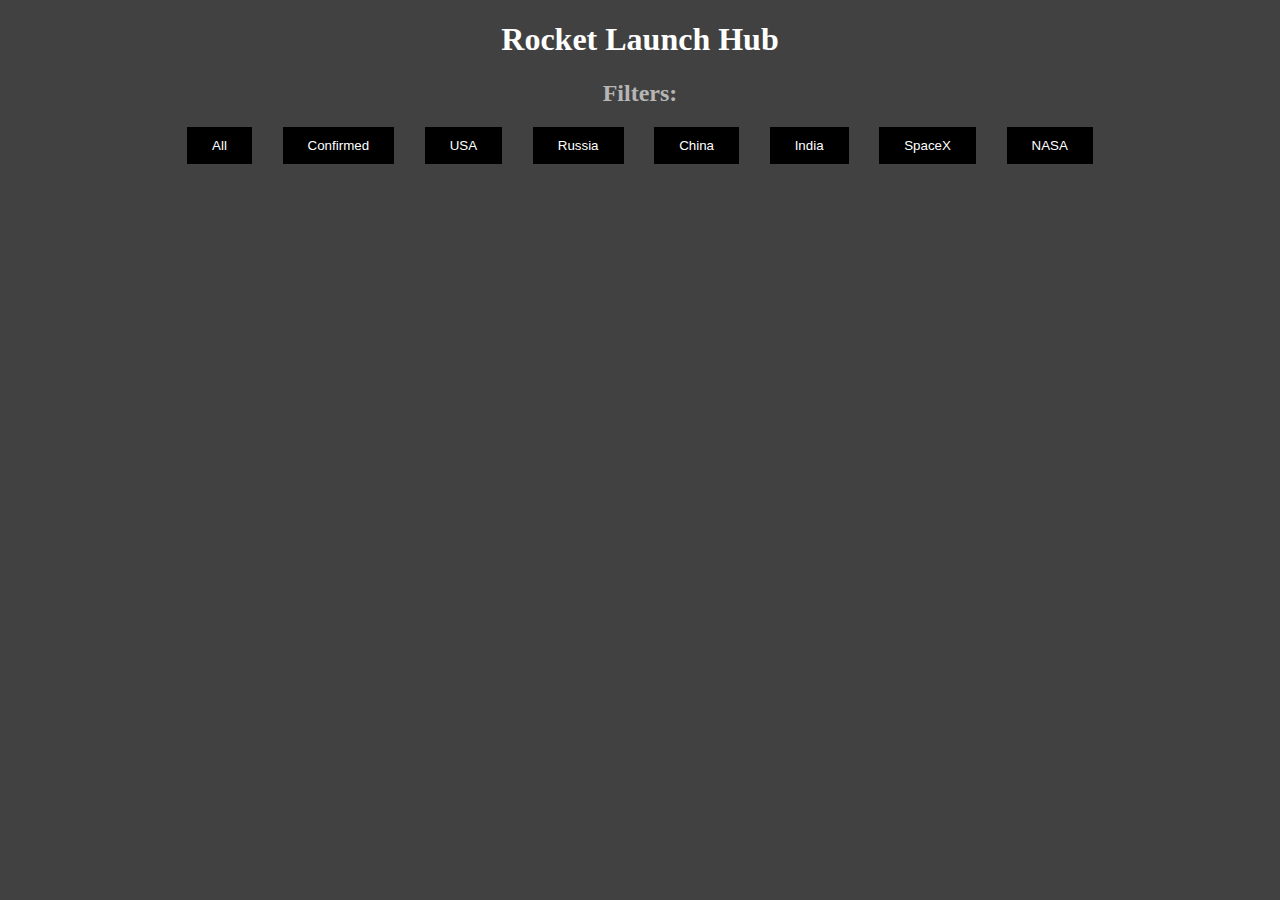
<file: index.html>
<!DOCTYPE html>
<html>
  <head>
    <title>Rocket Launch Hub</title>
    <h1 class="title">Rocket Launch Hub</h1>
    <link rel="stylesheet" href="styles/styles.css" />
    <script async src="./javascript/client.js"></script>
  </head>
  <body>
    <div id="container">
      <h2 class=filter>Filters: </h2>
      <div class="filter-buttons">
        <button>All</button>
        <button>Confirmed</button>
        <button>USA</button>
        <button>Russia</button>
        <button>China</button>
        <button>India</button>
        <button>SpaceX</button>
        <button>NASA</button>
      </div>
      <article class="launches">
      </article>
    </div>
  </body>
</html>
</file>
<file: styles/styles.css>
@import "filters.css";
@import "launch.css";

body {
  background-color: #414141;
  color: black;
  font-family: "Calibri";
}

.title {
  color: white;
  text-align: center;
}
</file>
